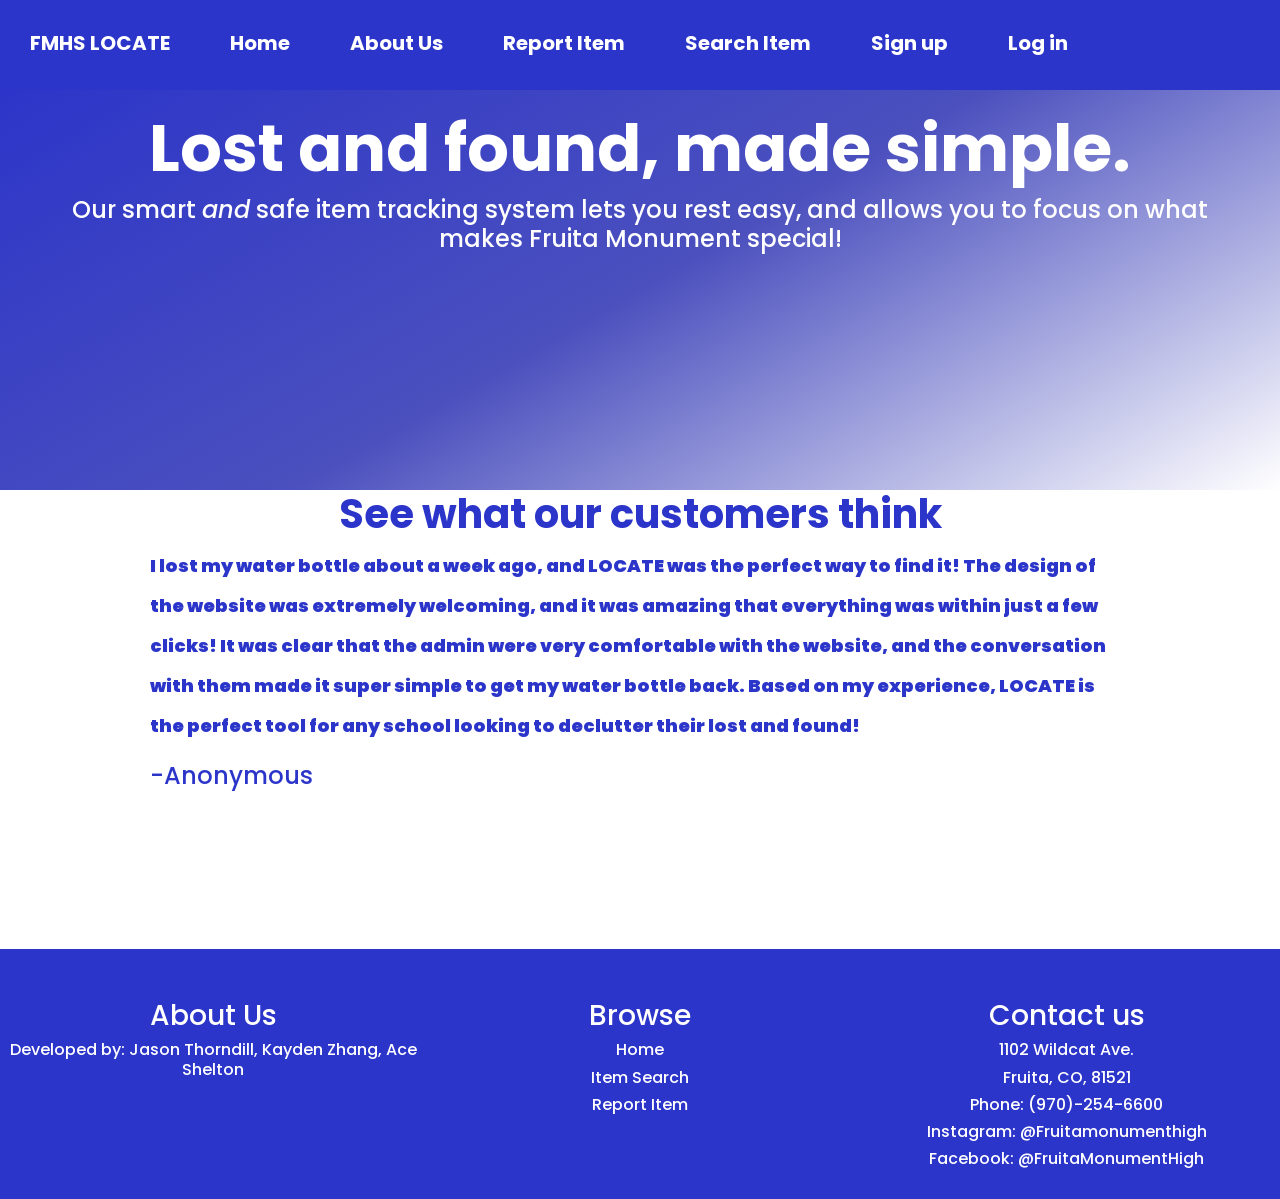
<file: index.html>
<!DOCTYPE HTML>
<html>
    <!--Head of website which includes title of each page  of website, a link to the CSS stylesheet, a link to bootstrap 4.5.2 to make
    the website functional as the screen size shrinks marginally, and a link to the Poppins font used throughout the website.-->
    <head>
        <title>FMHS LOCATE </title>
        <link rel = "stylesheet" type = "text/css" href = "style.css">
        <link href="https://fonts.googleapis.com/css2?family=Poppins:wght@400;500;700&display=swap" rel="stylesheet">
        <link rel="stylesheet" href="https://maxcdn.bootstrapcdn.com/bootstrap/4.5.2/css/bootstrap.min.css">

    </head>    

    <body>

        <script type="module">
            const response = await fetch('http://localhost:3000/api/items');
        </script> 

        <!--Navigational bar containing a link to all other pages on the website, as well as an option for administrators
        to log in or sign up to the backend system.-->
        <ul class = nav>
            <li class = "nav-item"><a href ="index.html">FMHS LOCATE</a></li>
            <li class = "nav-item"><a href = "index.html">Home</a></li>
            <li class = "nav-item"><a href = "about.html">About Us</a></li>
            <li class = "nav-item"><a href = "report-item.html">Report Item</a></li>
            <li  class = "nav-item"><a href = "search-item.ejs">Search Item</a></li>
            <li  class = "nav-item" ><a href = ""><a href="signup.html">Sign up</a></li>
            <li  class = "nav-item" ><a href = ""><a href="login.html">Log in</a></li>  
        </ul>   
        
        <!--Main feature of website home page, gradient and large text hooks user into website. A brief description of LOCATE
        is included, as well as two call to action buttons to report or search for an item.-->
        <div id = "gradient">
            <h1 class="motto"><b>Lost and found, made simple.</b></h1>
            <h4 class="home-description">Our smart <em>and</em> safe item tracking system lets you rest easy, and allows you to focus on what makes
            Fruita Monument special!</h4>
        </div>

        <!--Fabricated customer review to establish ethos/reliability of website for user.-->
        <div class="customer-review">
            <h1 style="text-align: center;"><b>See what our customers think<b></h1>
            <p>I lost my water bottle about a week ago, and LOCATE was the perfect way to find it!
                The design of the website was extremely welcoming, and it was amazing that everything 
                was within just a few clicks! It was clear that the admin were very comfortable with
                the website, and the conversation with them made it super simple to get my water
                bottle back. Based on my experience, LOCATE is the perfect tool for any school 
                looking to declutter their lost and found!
            </p>
            <h4>-Anonymous</h4>
        </div>    

        <!--Footer which includes links to other pages of the website, as well as a phone number, social media, and an address
        to contact the school. The footer also lists us three developers under the about us column.-->
        <footer>
            <div class="column">
                <h3><a href="about.html">About Us</a></h3>
                <h6>Developed by: Jason Thorndill, Kayden Zhang, Ace Shelton</h6>
            </div>
            <div class="column">
                <h3>Browse</h3>
                <h6><a href="index.html">Home</a></h6>
                <h6><a href="search-item.ejs">Item Search</a></h6>
                <h6><a href="report-item.html">Report Item</a></h6>
            </div>
            <div class="column">
                <h3>Contact us</h3>
                <h6>1102 Wildcat Ave.</h6>
                <h6>Fruita, CO, 81521</h6>
                <h6>Phone: (970)-254-6600</h6>
                <h6>Instagram: @Fruitamonumenthigh</h6>
                <h6>Facebook: @FruitaMonumentHigh</h6>
            </div>   
        </footer>              
    </body>    
</html>
</file>
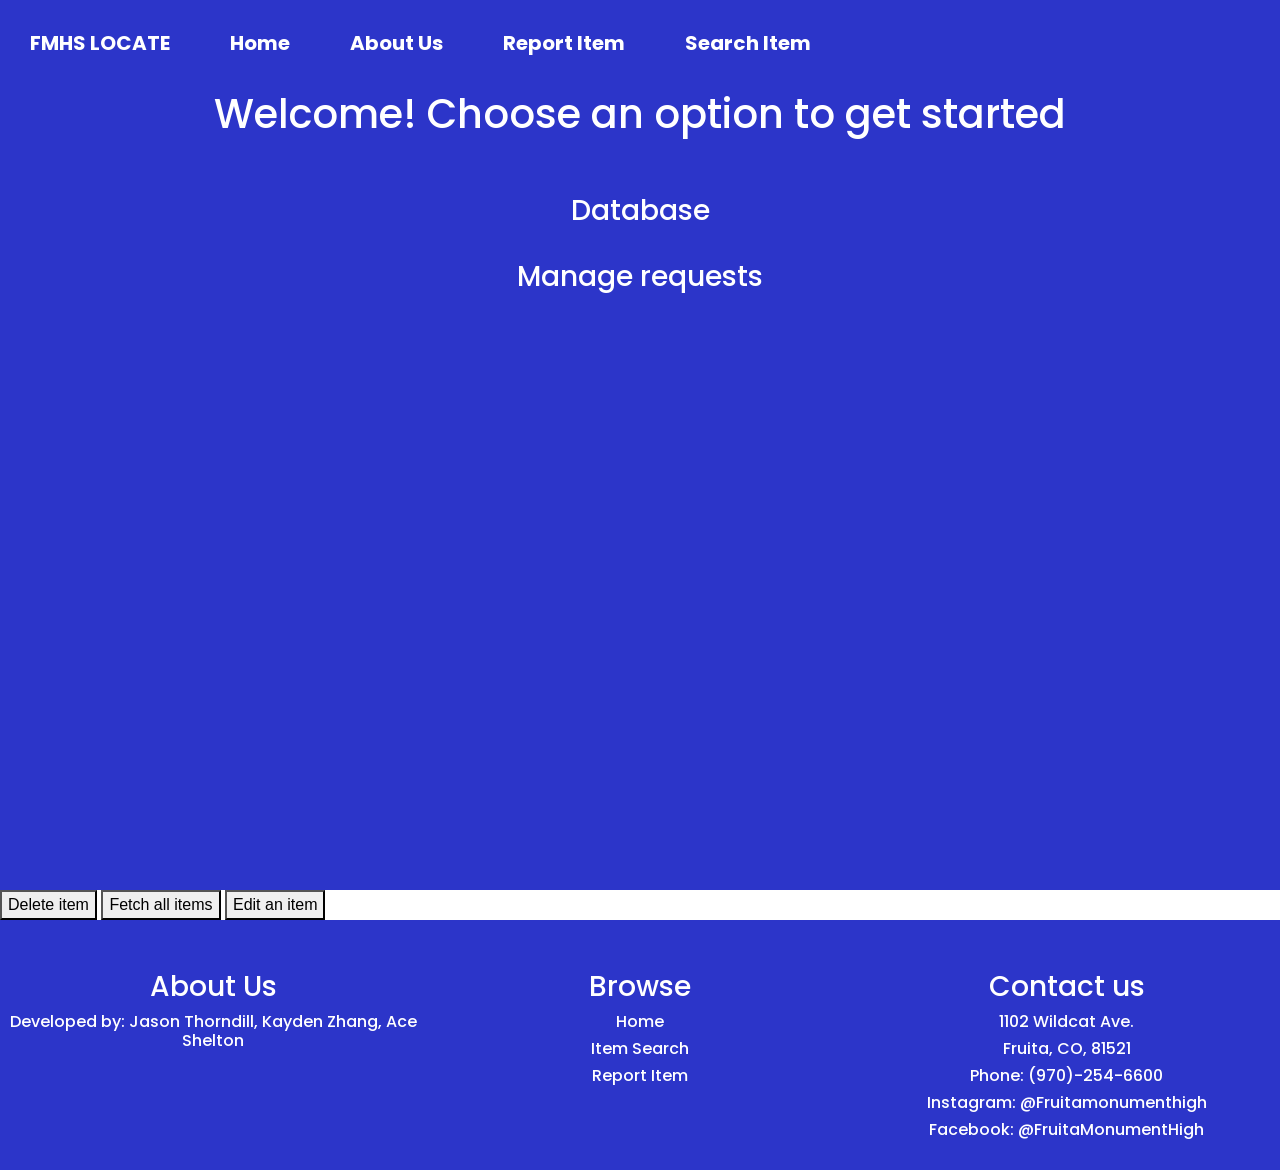
<file: admin-backend.html>
<!DOCTYPE HTML>
<html>
    <head>
        <title>/Report Item</title>
        <link rel = "stylesheet" type = "text/css" href = "style.css">
        <link href="https://fonts.googleapis.com/css2?family=Poppins:wght@400;500;700&display=swap" rel="stylesheet">
        <link rel="stylesheet" href="https://maxcdn.bootstrapcdn.com/bootstrap/4.5.2/css/bootstrap.min.css">
    </head>     

    <body>
        <!--Navigational bar containing a link to all other pages on the website, as well as an option for administrators
        to log in or sign up to the backend system.-->
        <ul class = nav>
            <li class = "nav-item"><a href ="index.html">FMHS LOCATE</a></li>
            <li class = "nav-item"><a href = "index.html">Home</a></li>
            <li class = "nav-item"><a href = "about.html">About Us</a></li>
            <li class = "nav-item"><a href = "report-item.html">Report Item</a></li>
            <li  class = "nav-item"><a href = "search-item.ejs">Search Item</a></li>  
        </ul>

        <div class="backend-home">
            <h1>Welcome! Choose an option to get started</h1><br><br>
            <h3><a href="database.html">Database</a></h3><br>
            <h3><a href="manage-requests.html">Manage requests</a></h3>
        </div>

        <div>
            <button>Delete item</button>
            <button>Fetch all items</button>
            <button>Edit an item</button>
        </div>
        
        <!--Footer which includes links to other pages of the website, as well as a phone number, social media, and an address
        to contact the school. The footer also lists us three developers under the about us column.-->
        <footer>
            <div class="column">
                <h3><a href="about.html">About Us</a></h3>
                <h6>Developed by: Jason Thorndill, Kayden Zhang, Ace Shelton</h6>
            </div>
            <div class="column">
                <h3>Browse</h3>
                <h6><a href="index.html">Home</a></h6>
                <h6><a href="search-item.ejs">Item Search</a></h6>
                <h6><a href="report-item.html">Report Item</a></h6>
            </div>
            <div class="column">
                <h3>Contact us</h3>
                <h6>1102 Wildcat Ave.</h6>
                <h6>Fruita, CO, 81521</h6>
                <h6>Phone: (970)-254-6600</h6>
                <h6>Instagram: @Fruitamonumenthigh</h6>
                <h6>Facebook: @FruitaMonumentHigh</h6>
            </div>   
        </footer>
    </body>
</html>
</file>
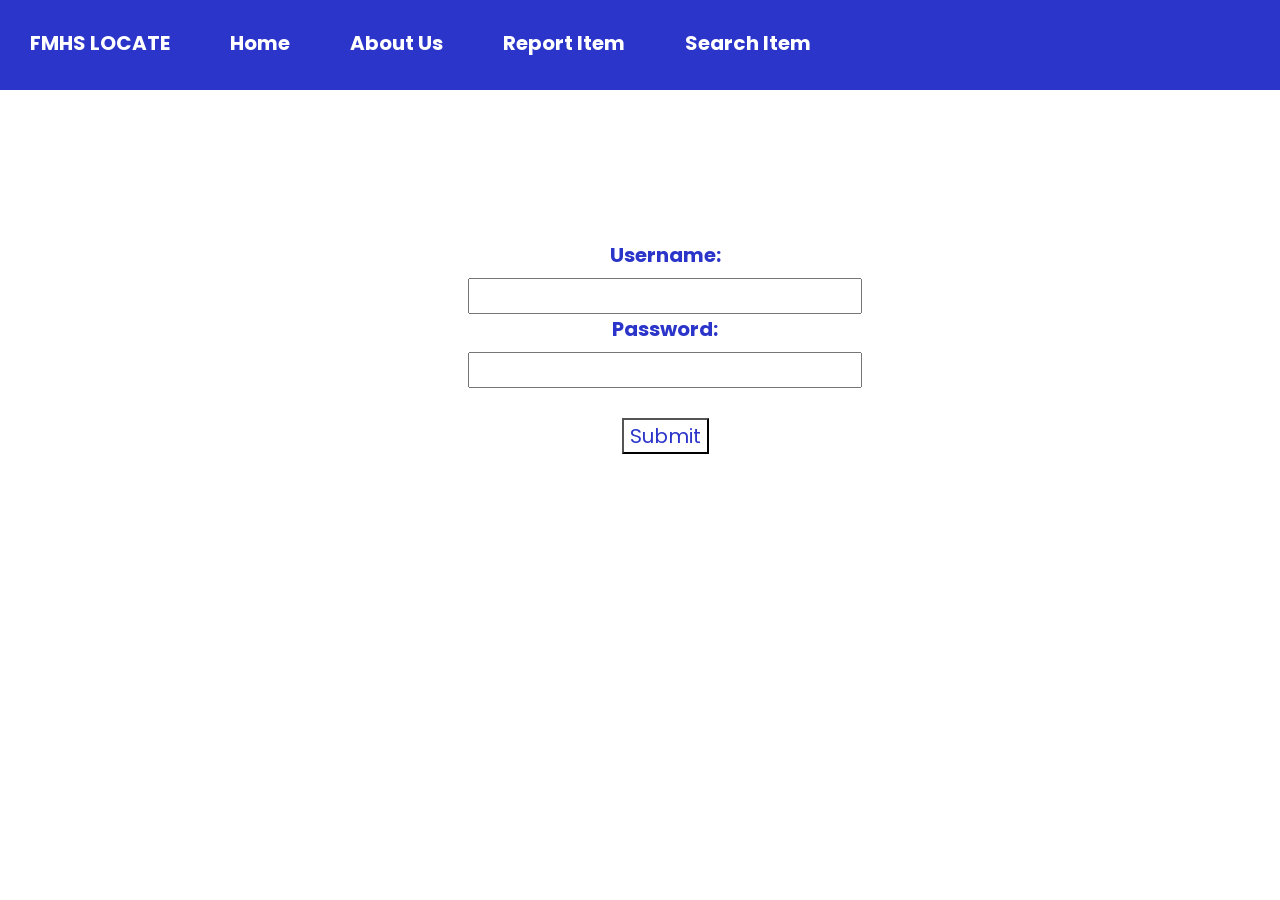
<file: login.html>
<!DOCTYPE HTML>
<html>
    <!--Head of website which includes title of each page  of website, a link to the CSS stylesheet, a link to bootstrap 4.5.2 to make
    the website functional as the screen size shrinks marginally, and a link to the Poppins font used throughout the website.-->
    <head>
        <title>FMHS LOCATE </title>
        <link rel = "stylesheet" type = "text/css" href = "style.css">
        <link href="https://fonts.googleapis.com/css2?family=Poppins:wght@400;500;700&display=swap" rel="stylesheet">
        <link rel="stylesheet" href="https://maxcdn.bootstrapcdn.com/bootstrap/4.5.2/css/bootstrap.min.css">

    </head>

    <body>
        <!--Navigational bar containing a link to all other pages on the website, as well as an option for administrators
        to log in or sign up to the backend system.-->
        <ul class = nav>
            <li class = "nav-item"><a href ="index.html">FMHS LOCATE</a></li>
            <li class = "nav-item"><a href = "index.html">Home</a></li>
            <li class = "nav-item"><a href = "about.html">About Us</a></li>
            <li class = "nav-item"><a href = "report-item.html">Report Item</a></li>
            <li  class = "nav-item"><a href = "search-item.ejs">Search Item</a></li>  
        </ul>

        <form class="account-form" action="admin-backend.html">
            <b>
            <label for="username">Username: </label><br>
            <input type="text" id="username"><br>
            <label for="password">Password: </label> <br> 
            <input type="password" id="password"><br>
            <br><input type="submit" id="submit-button" value="Submit">
            </b>
        </form>
    <script src="fetchAPI.js"></script> 
    </body> 

</html>
</file>
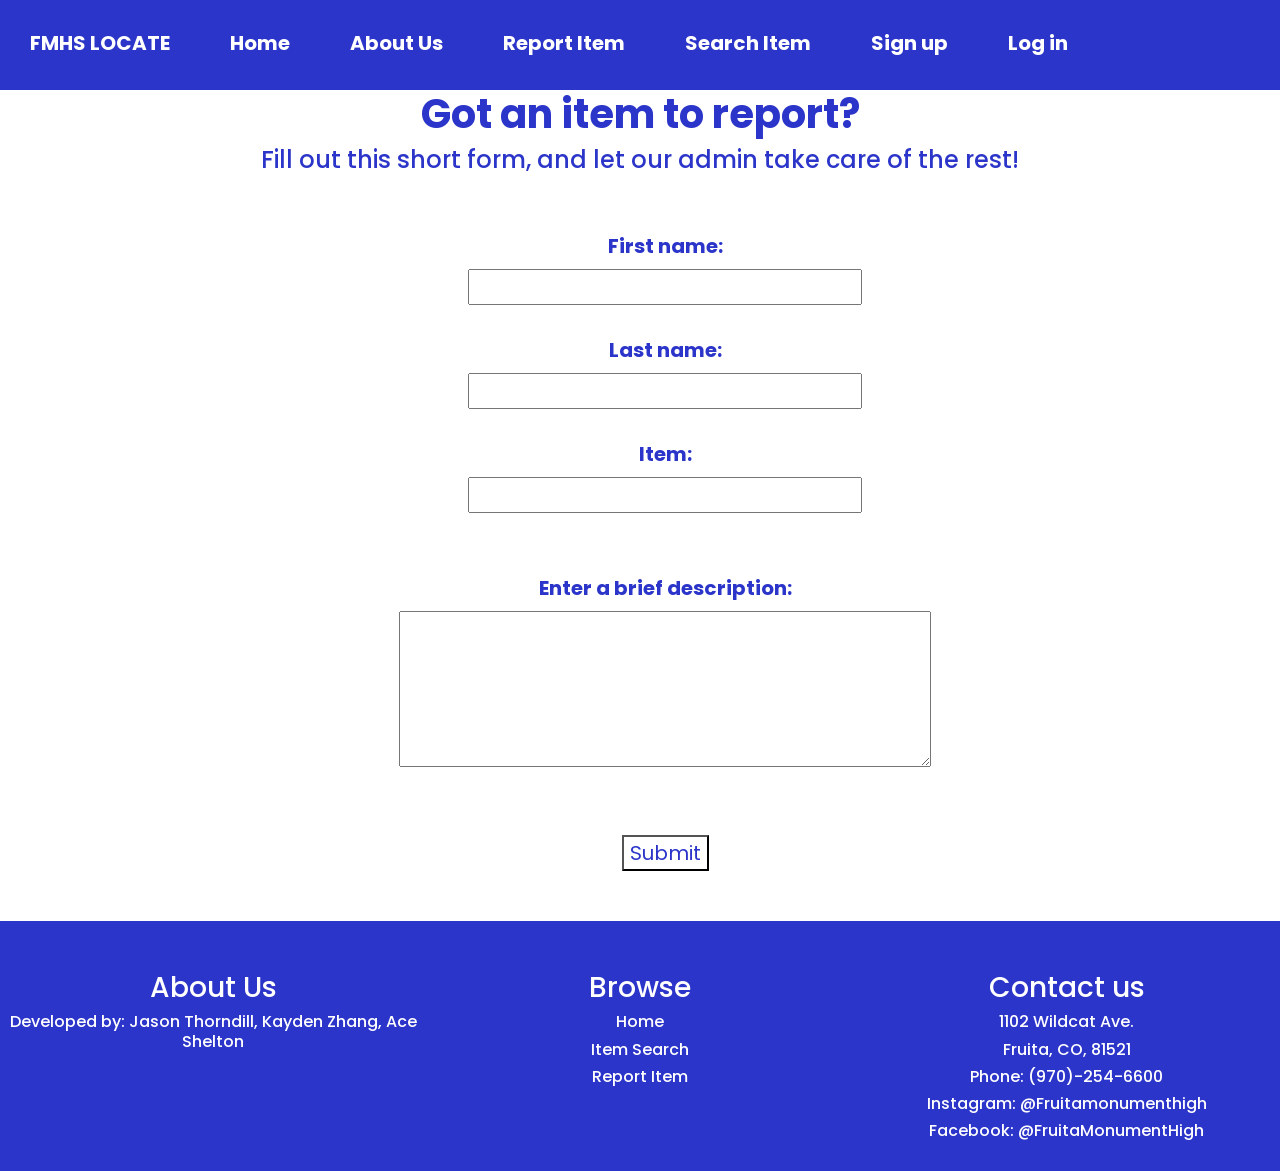
<file: report-item.html>
<!DOCTYPE HTML>
<html>
    <!--Head of website which includes title of each page  of website, a link to the CSS stylesheet, a link to bootstrap 4.5.2 to make
    the website functional as the screen size shrinks marginally, and a link to the Poppins font used throughout the website.-->
    <head>
        <title>/Report Item</title>
        <link rel = "stylesheet" type = "text/css" href = "style.css">
        <link href="https://fonts.googleapis.com/css2?family=Poppins:wght@400;500;700&display=swap" rel="stylesheet">
        <link rel="stylesheet" href="https://maxcdn.bootstrapcdn.com/bootstrap/4.5.2/css/bootstrap.min.css">
    </head>    

    <body>
        <!--Navigational bar containing a link to all other pages on the website, as well as an option for administrators
        to log in or sign up to the backend system.-->
        <ul class = nav>
            <li class = "nav-item"><a href ="index.html">FMHS LOCATE</a></li>
            <li class = "nav-item"><a href = "index.html">Home</a></li>
            <li class = "nav-item"><a href = "about.html">About Us</a></li>
            <li class = "nav-item"><a href = "report-item.html">Report Item</a></li>
            <li  class = "nav-item"><a href = "search-item.ejs">Search Item</a></li>
            <li  class = "nav-item"><a href = ""><a href="signup.html">Sign up</a></li>
            <li  class = "nav-item"><a href = ""><a href="login.html">Log in</a></li> 
        </ul>

        <!--Header for item report form-->
        <div class="report-header">
            <h1><b>Got an item to report?</b></h1>
            <h4 >Fill out this short form, and let our admin take care of the rest!</h4><br><br>
        </div>    

        <!--Form to report a lost item, asks user for their first & last name, their distriict-issued email, and asks the user
        to submit a file-->
        <form class="report-form" id="createForm">
            <b>
            <label for="fname">First name:</label><br>
            <input type="text" id="fname"><br><br>
            <label for="lname">Last name:</label><br>
            <input type="text" id="lname"><br><br>
            <label for="item">Item:</label><br>
            <input type="text" id="item"><br><br>
            <br><label for="message">Enter a brief description:</label><br>
            <textarea id="itemDesc" name="message" rows="5" cols="30"></textarea><br><br>
            <br><input type="submit" id="submit-button" value="Submit"><br>
            </b>
        </form> 

        <!--Footer which includes links to other pages of the website, as well as a phone number, social media, and an address
        to contact the school. The footer also lists us three developers under the about us column.-->
        <footer>
            <div class="column">
                <h3><a href="about.html">About Us</a></h3>
                <h6>Developed by: Jason Thorndill, Kayden Zhang, Ace Shelton</h6>
            </div>
            <div class="column">
                <h3>Browse</h3>
                <h6><a href="index.html">Home</a></h6>
                <h6><a href="search-item.ejs">Item Search</a></h6>
                <h6><a href="report-item.html">Report Item</a></h6>
            </div>
            <div class="column">
                <h3>Contact us</h3>
                <h6>1102 Wildcat Ave.</h6>
                <h6>Fruita, CO, 81521</h6>
                <h6>Phone: (970)-254-6600</h6>
                <h6>Instagram: @Fruitamonumenthigh</h6>
                <h6>Facebook: @FruitaMonumentHigh</h6>
            </div>   
        </footer>
        <script src="fetchAPI.js"></script> 
    </body>        
</html>
</file>
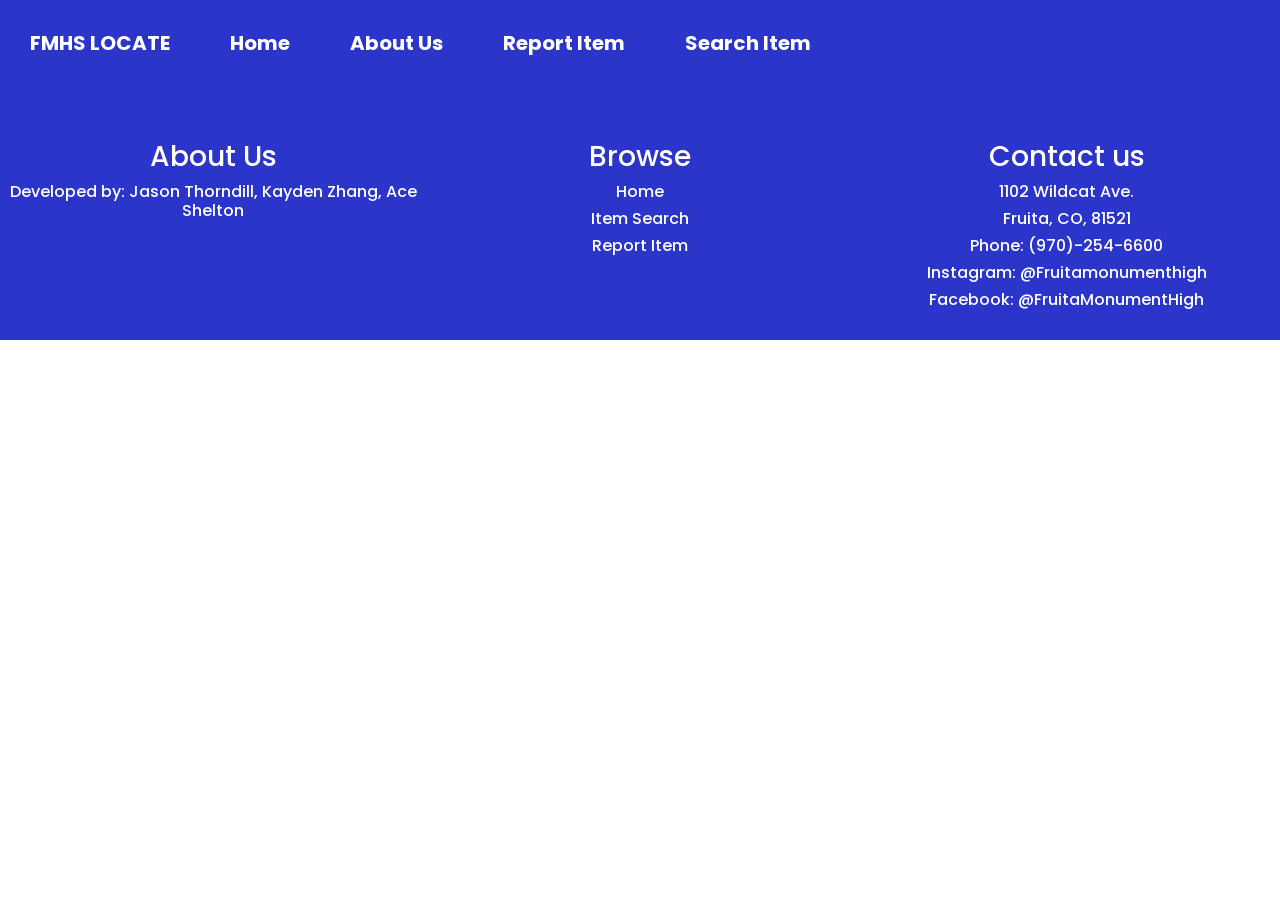
<file: search-item.html>
<!DOCTYPE HTML>
<html>
    <head>
        <title>Search Item</title>
        <link rel = "stylesheet" type = "text/css" href = "style.css">
        <link href="https://fonts.googleapis.com/css2?family=Poppins:wght@400;500;700&display=swap" rel="stylesheet">
        <link rel="stylesheet" href="https://maxcdn.bootstrapcdn.com/bootstrap/4.5.2/css/bootstrap.min.css">
    </head>    

    <body>
        <ul class = nav>
            <li class = "nav-item"><a href ="index.html">FMHS LOCATE</a></li>
            <li class = "nav-item"><a href = "index.html">Home</a></li>
            <li class = "nav-item"><a href = "about.html">About Us</a></li>
            <li class = "nav-item"><a href = "report-item.html">Report Item</a></li>
            <li  class = "nav-item"><a href = "search-item.html">Search Item</a></li>  
        </ul>
        <footer>
            <div class="column">
                <h3><a href="about.html">About Us</a></h3>
                <h6>Developed by: Jason Thorndill, Kayden Zhang, Ace Shelton</h6>
            </div>
            <div class="column">
                <h3>Browse</h3>
                <h6><a href="index.html">Home</a></h6>
                <h6><a href="search-item.html">Item Search</a></h6>
                <h6><a href="report-item.html">Report Item</a></h6>
            </div>
            <div class="column">
                <h3>Contact us</h3>
                <h6>1102 Wildcat Ave.</h6>
                <h6>Fruita, CO, 81521</h6>
                <h6>Phone: (970)-254-6600</h6>
                <h6>Instagram: @Fruitamonumenthigh</h6>
                <h6>Facebook: @FruitaMonumentHigh</h6>
            </div>   
        </footer>   
    </body>        
</html>
</file>
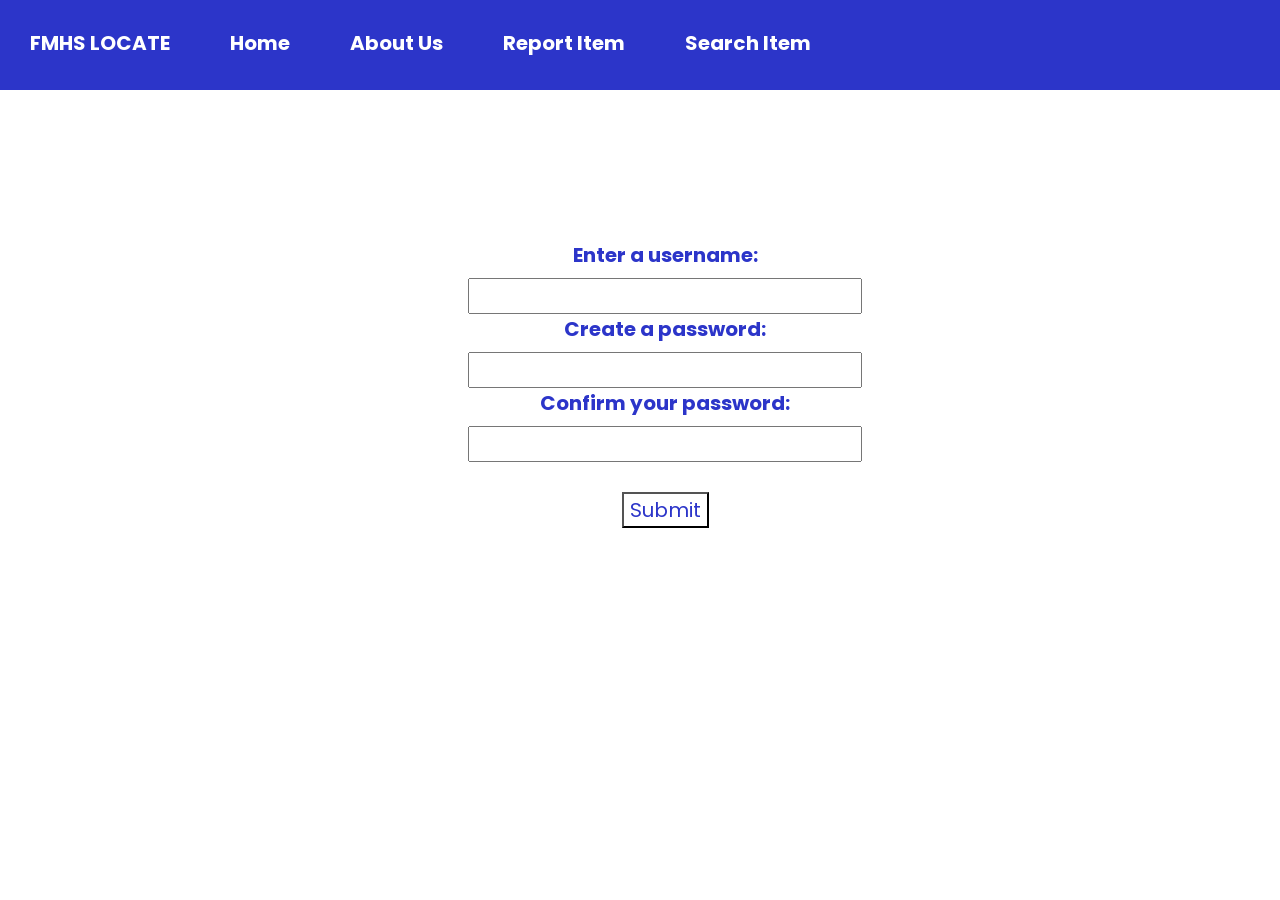
<file: signup.html>
<!DOCTYPE HTML>
<html>
    <!--Head of website which includes title of each page  of website, a link to the CSS stylesheet, a link to bootstrap 4.5.2 to make
    the website functional as the screen size shrinks marginally, and a link to the Poppins font used throughout the website.-->
    <head>
        <title>FMHS LOCATE </title>
        <link rel = "stylesheet" type = "text/css" href = "style.css">
        <link href="https://fonts.googleapis.com/css2?family=Poppins:wght@400;500;700&display=swap" rel="stylesheet">
        <link rel="stylesheet" href="https://maxcdn.bootstrapcdn.com/bootstrap/4.5.2/css/bootstrap.min.css">

    </head>

    <body>
        <!--Navigational bar containing a link to all other pages on the website, as well as an option for administrators
        to log in or sign up to the backend system.-->
        <ul class = nav>
            <li class = "nav-item"><a href ="index.html">FMHS LOCATE</a></li>
            <li class = "nav-item"><a href = "index.html">Home</a></li>
            <li class = "nav-item"><a href = "about.html">About Us</a></li>
            <li class = "nav-item"><a href = "report-item.ejs">Report Item</a></li>
            <li  class = "nav-item"><a href = "search-item.ejs">Search Item</a></li>  
        </ul>

        <form class="account-form" action="admin-backend.html">
            <b>
            <label for="username">Enter a username: </label><br>
            <input type="text" id="username"><br>
            <label for="password">Create a password: </label> <br> 
            <input type="password" id="password"><br>
            <label for="password-confirm">Confirm your password: </label><br>
            <input type="password" id="password-confirm"><br>
            <br><input type="submit" id="submit-button" value="Submit">
            </b>
        </form>
    </body> 
</html>
</file>
<file: style.css>
p {
    font-size: 18px;
    font-family: "Poppins", sans-serif;
    line-height: 40px;
}

h1 {
    font-family: "Poppins", sans-serif;
    margin-bottom: 45px;
    font-weight: 700;
}

h3 {
    font-size: 35px;
    font-family: "Poppins", sans-serif;
}


h4 {
    font-size: 25px;
    font-family: "Poppins", sans-serif;
    font-weight: 700;
}

h6 {
    font-size: 20px;
    font-family: "Poppins", sans-serif;
}

li {
    font-family: "Poppins", sans-serif;
    font-weight: 700;
}

.motto {
    text-align: center;
    color: white;
    font-size: 65px;
    padding-top: 20px;
    padding-left: 20px;
    padding-right: 20px;
}

.home-description {
    color: white;
    text-align: center;
    padding-left: 40px;
    padding-right: 40px;
}

#gradient {
    background: linear-gradient(150deg, #2c35c9,#4b50be, #ffffff);
    height: 400px;
    width: 100%;
}

.nav{
    list-style-type: none;
    margin: 0;
    padding: 0;
    background-color: #2c35c9; 
    height: 90px;
    width: 100%;
    position: sticky;
    top: 0;
}

.nav-item {
    display: block;
    float: left;
    color: white;
    margin: 28px 30px;
    font-size: 20px;
}

a, a:link, a:visited{
    color: white;
    text-decoration: none;
}

a:hover {
    color: #2c35c9;
    background-color: white;
    text-decoration: none;
}

.schoolBG {
    position: relative;
    width: 100%;
    height: 1000px;
    filter: opacity(80%);
}

#our-story {
    position: absolute;
    top: 90px;
    left: 55%;
    background-color: white; 
    width: 45%;
    height: 1000px;
    color: #2c35c9;
    text-align: center;
    padding-top: 150px;
    padding-left: 20px;
    padding-right: 20px;
}

.section {
    padding-bottom: 50px;
    padding-left: 80px;
    padding-right: 80px;
    padding-top: 50px;
    background-color: #2c35c9;
    color: white;
    text-align:center;
}

footer {
    background-color: #2c35c9;
    height: 250px;
    color: white;
    text-align: center;
}

.column {
    margin-top: 50px;
    float: left;
    width: 33.33%;
    text-align: center;
}

.report-header {
    text-align: center;
    color:#2c35c9
}

.customer-review {
    line-height: 2em;
    padding-right: 150px;
    padding-left: 150px;
    padding-bottom: 150px;
    color: #2c35c9;
}

form {
    font-family: "Poppins", sans-serif;
    padding-left: 50px;
    color: #2c35c9;
    font-size: 20px;
    padding-bottom: 50px;
}

.report-form {
    font-family: "Poppins", sans-serif;
    text-align: center;
}

#image-submission::file-selector-button {
    color: #2c35c9;
    background-color: white;
}

#submit-button {
    color: #2c35c9;
    background-color: white;
}

.account-form {
    padding-top: 150px;
    text-align: center;
    color: #2c35c9;
}

.search{
    text-align: center;
    color: #2c35c9;
    padding-bottom: 50px;
}

#search-bar {
    width: 80%;
}

.backend-home {
    text-align: center;
    background-color: #2c35c9;
    color: white;
    padding-bottom: 50px;
    height: 800px;
}

.item-container {
    display: grid;
    grid-template-columns: repeat(auto-fill, minmax(200px, 1fr)); 
    gap: 20px;
    padding: 20px;
}

.item-card {
    background-color: #2c35c9;
    color: white;
    padding: 30px;
}
</file>
